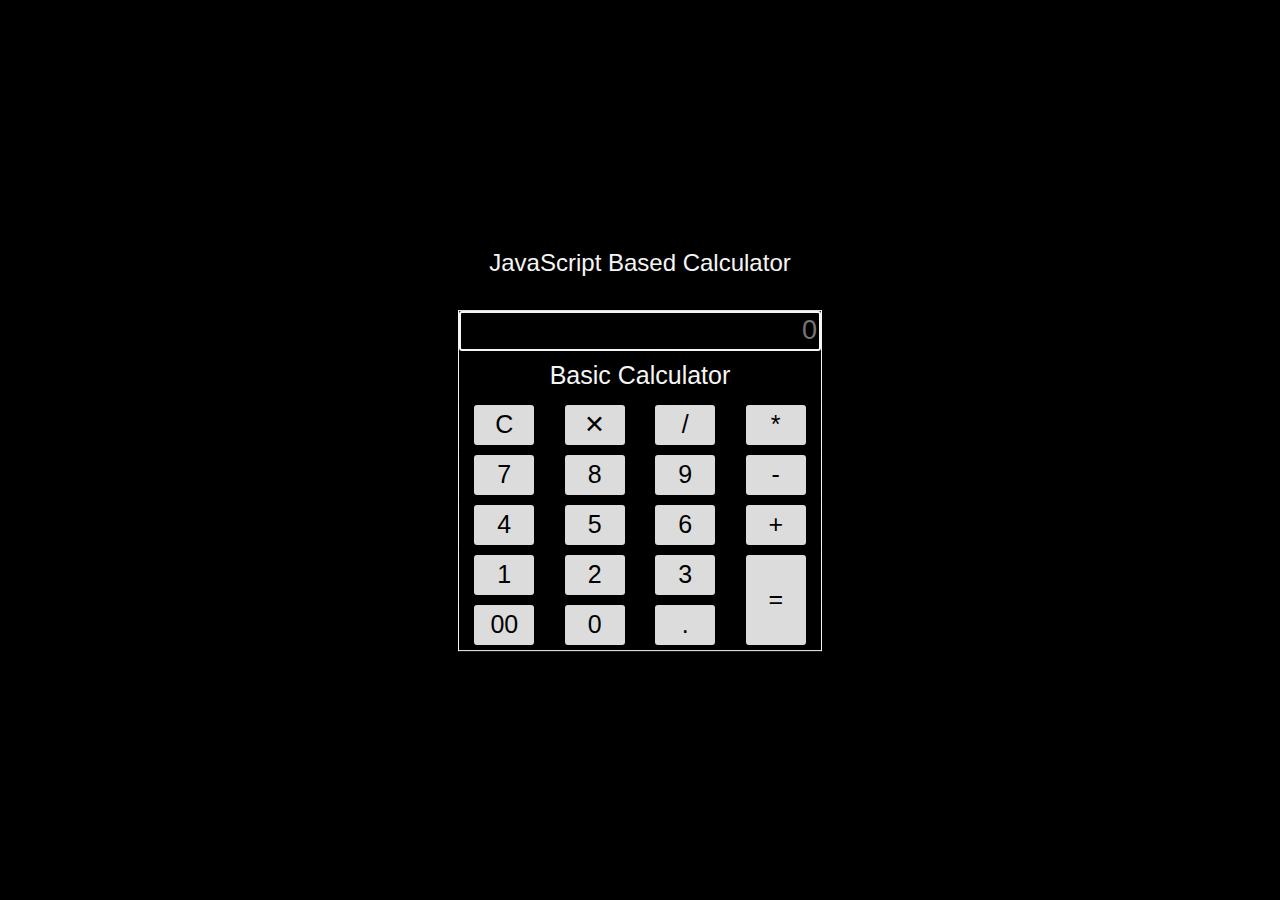
<file: index.html>
<html>
    <head>
        <meta charset="utf-8">
        <meta name="viewport" content="width=device-width, initial-scale=1">
        <link rel="stylesheet" href="https://maxcdn.bootstrapcdn.com/bootstrap/4.5.0/css/bootstrap.min.css">
        <script src="https://ajax.googleapis.com/ajax/libs/jquery/3.5.1/jquery.min.js"></script>
        <script src="https://cdnjs.cloudflare.com/ajax/libs/popper.js/1.14.7/umd/popper.min.js"></script>
        <script src="https://maxcdn.bootstrapcdn.com/bootstrap/4.5.0/js/bootstrap.min.js"></script>
        <script src="Calculator.js"></script>
        <link href="Calculator.css" rel="stylesheet" type="text/css">
        <title>Calculator</title>
     </head>
     <body>
        <div class="container">
           <div id="heading" class="row">
             <div id="headingcontainer" class="col-12 text-center mb-4"><h4>JavaScript Based Calculator</h4></div>    
           <!-- </div>
           <div class="row"> -->
             <div class="col-12" id="calculator">   
             <center><table>
                    <tr>
                        <td id="displaycontainer" colspan="4"><input id="display" placeholder="0" disabled/></td>
                    </tr>
                    <tr>
                        <td id="calculatorname" colspan="4">Basic Calculator</td>
                        
                    </tr>
                    <tr>
                        <td><button  onclick="clean()" >C</button></td>
                        <td><button onclick="cancel()" >&#10005;</button></td>
                        <td><button onclick="call(this)" value="/">/</button></td>
                        <td><button onclick="call(this)" value="*">*</button></td>
                    </tr>
                      
                    <tr>
                        <td><button  onclick="call(this)"  value="7">7</button></td>
                        <td><button onclick="call(this)" value="8">8</button></td>
                        <td><button  onclick="call(this)" value="9">9</button></td>
                        <td><button  onclick="call(this)" value="-">-</button></td>
                    </tr>
                      
                    <tr>
                        <td><button onclick="call(this)"  value="4">4</button></td>
                        <td><button  onclick="call(this)" value="5">5</button></td>
                        <td><button  onclick="call(this)" value="6">6</button></td>
                        <td><button onclick="call(this)" value="+">+</button></td>
                    </tr>
                      
                    <tr>
                        <td><button  onclick="call(this)"  value="1">1</button></td>
                        <td><button  onclick="call(this)" value="2">2</button></td>
                        <td><button  onclick="call(this)" value="3">3</button></td>
                        <td rowspan="2"><button id="answer" onclick="cal()" value="=">=</button></td>
                    </tr>
                    <tr>
                        <td><button  onclick="call(this)"  value="00">00</button></td>
                        <td><button  onclick="call(this)" value="0">0</button></td>
                        <td><button  onclick="call(this)" value=".">.</button></td>
                     </tr>   
                   </table></center>
                 </div>
             </div>
         </div>
     </body>
</html>
</file>
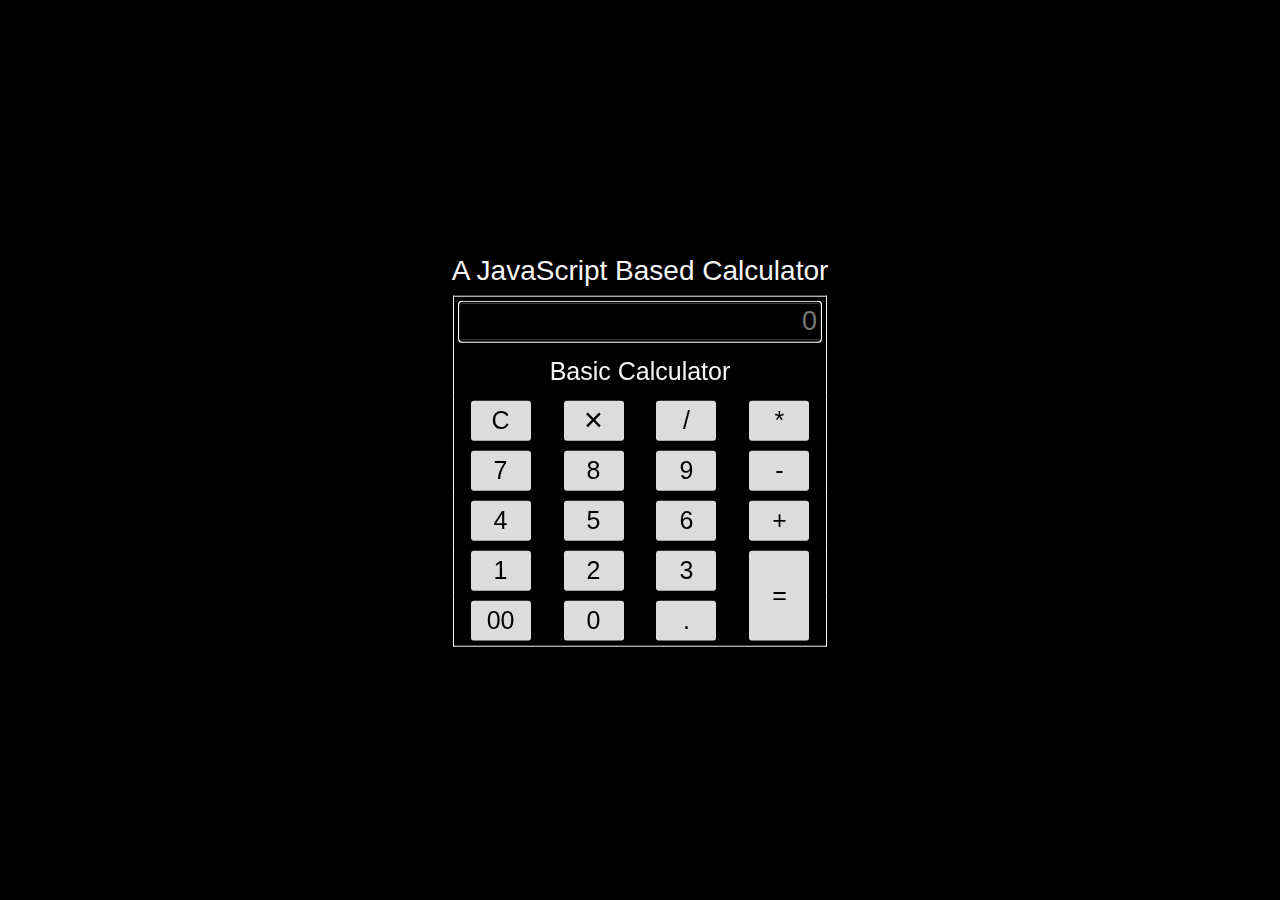
<file: calculator.html>
<html>
    <head>
        <meta charset="utf-8">
        <meta name="viewport" content="width=device-width, initial-scale=1">
        <link rel="stylesheet" href="https://maxcdn.bootstrapcdn.com/bootstrap/4.5.0/css/bootstrap.min.css">
        <script src="https://ajax.googleapis.com/ajax/libs/jquery/3.5.1/jquery.min.js"></script>
        <script src="https://cdnjs.cloudflare.com/ajax/libs/popper.js/1.14.7/umd/popper.min.js"></script>
        <script src="https://maxcdn.bootstrapcdn.com/bootstrap/4.5.0/js/bootstrap.min.js"></script>
        <script src="Calculator.js"></script>
        <link href="Calculator.css" rel="stylesheet" type="text/css">
     </head>
    <body onkeyup="keyCall()">
       <div class="container">
          <div id="heading" class="row">
            <div class="col-12"><center><h3>A JavaScript Based Calculator</h3></center></div>    
          </div>
          <div class="row">
            <div class="col-12" id="main">   
              <center><table>
                   <tr>
                       <td colspan="4"><input onkeyup="keyCall(event)" onblur="this.focus()" placeholder="0" type="text"  id="display"  autofocus/> </td>
                   </tr>
                   <tr>
                       <td style=" text-align: center; font-size: 25px; padding:10px" colspan="4">Basic Calculator</td>
                       
                   </tr>
                   <tr>
                       <td><button  onclick="clean()" >C</button></td>
                       <td><button onclick="cancel()" >&#10005;</button></td>
                       <td><button onkeypress="call(this)" onclick="call(this)" value="/">/</button></td>
                       <td><button onclick="call(this)" value="*">*</button></td>
                   </tr>
                     
                   <tr>
                       <td><button  onclick="call(this)"  value="7">7</button></td>
                       <td><button onclick="call(this)" value="8">8</button></td>
                       <td><button  onclick="call(this)" value="9">9</button></td>
                        <td><button  onclick="call(this)" value="-">-</button></td>
                   </tr>
                     
                   <tr>
                       <td><button onclick="call(this)"  value="4">4</button></td>
                       <td><button  onclick="call(this)" value="5">5</button></td>
                       <td><button  onclick="call(this)" value="6">6</button></td>
                      <td><button onclick="call(this)" value="+">+</button></td>
                   </tr>
                     
                   <tr>
                       <td><button  onclick="call(this)"  value="1">1</button></td>
                       <td><button  onclick="call(this)" value="2">2</button></td>
                       <td><button  onclick="call(this)" value="3">3</button></td>
                       <td rowspan="2"><button style="height:90px;"   onclick="cal()" value="=">=</button></td>
                   </tr>
                   <tr>
                       <td><button  onclick="call(this)"  value="00">00</button></td>
                       <td><button  onclick="call(this)" value="0">0</button></td>
                       <td><button  onclick="call(this)" value=".">.</button></td>
                    </tr>   
                  </table></center>
                </div>
            </div>
        </div>
    </body>
</html>
</file>
<file: Calculator.css>
body{
    background-color: black;
    color: whitesmoke;
}
.container{
    position: absolute;
    top: 50%;
    left: 50%;
    transform: translate(-50%, -50%);
   
}
#heading{
  margin:0px;
  padding:0px;
}
#displaycontainer{
   padding:0px; 
}
#calculator{
    margin:0px;
    padding:0px;
}
#display{
    display:block;
    width:100%;
    height: 40px;
    font-size: 27px;
    border:2px solid whitesmoke;
    border-radius:3px;
    text-align: end;
    background-color: black;
    color:white;
}
#calculatorname{
    text-align: center;
    font-size: 25px; 
    padding:10px
}
table{
    margin:0px;
    border: 1px solid;
}
table tr td{
    padding:5px 5px;
    text-align:center;
}

button{
    text-align:center;
    border:transparent;
    border-radius: 3px;
    margin: 0px 0px;
    background-color: gainsboro;
    color:black;
    width:60px;
    height:40px;
    font-size: 25px;
    transition: all 0.5s;
    outline:none;
 }
 button:hover{
     background-color: black;
     border:1px solid gainsboro;
     color:white;
     outline:none;
 }
 #answer{
    text-align:center;
    border:transparent;
    border-radius: 3px;
    margin: 0px 0px;
    background-color: gainsboro;
    color:black;
    height:90px;
    font-size: 25px;
    transition: all 0.5s;
 }
 #answer:hover{
    background-color: black;
    border:1px solid gainsboro;
    color:white;
 }

 /* For xxsm devices */
 @media screen and (max-width: 360px){
     
    .container-fluid{
        padding:0px;
        
    }
     table{
        width:100%;
     }
     #calculatorname{
        text-align: center;
        font-size: 20px; 
        padding:5px
    }
    table tr td{
        padding:5px 0px;
    }
     button{
        width: 50;
        height: 35;
        font-size: 20px;
     }
     #answer{
        width: 50px;
        height: 80px;
        font-size: 20px; 
     }
     #heading h4{
         font-size:20px;
     }
 }

 /* For Jio Phone and likewise devices */
 @media screen and (max-width: 240px){
     #headingcontainer{
         display: none;
     }
 }
</file>
